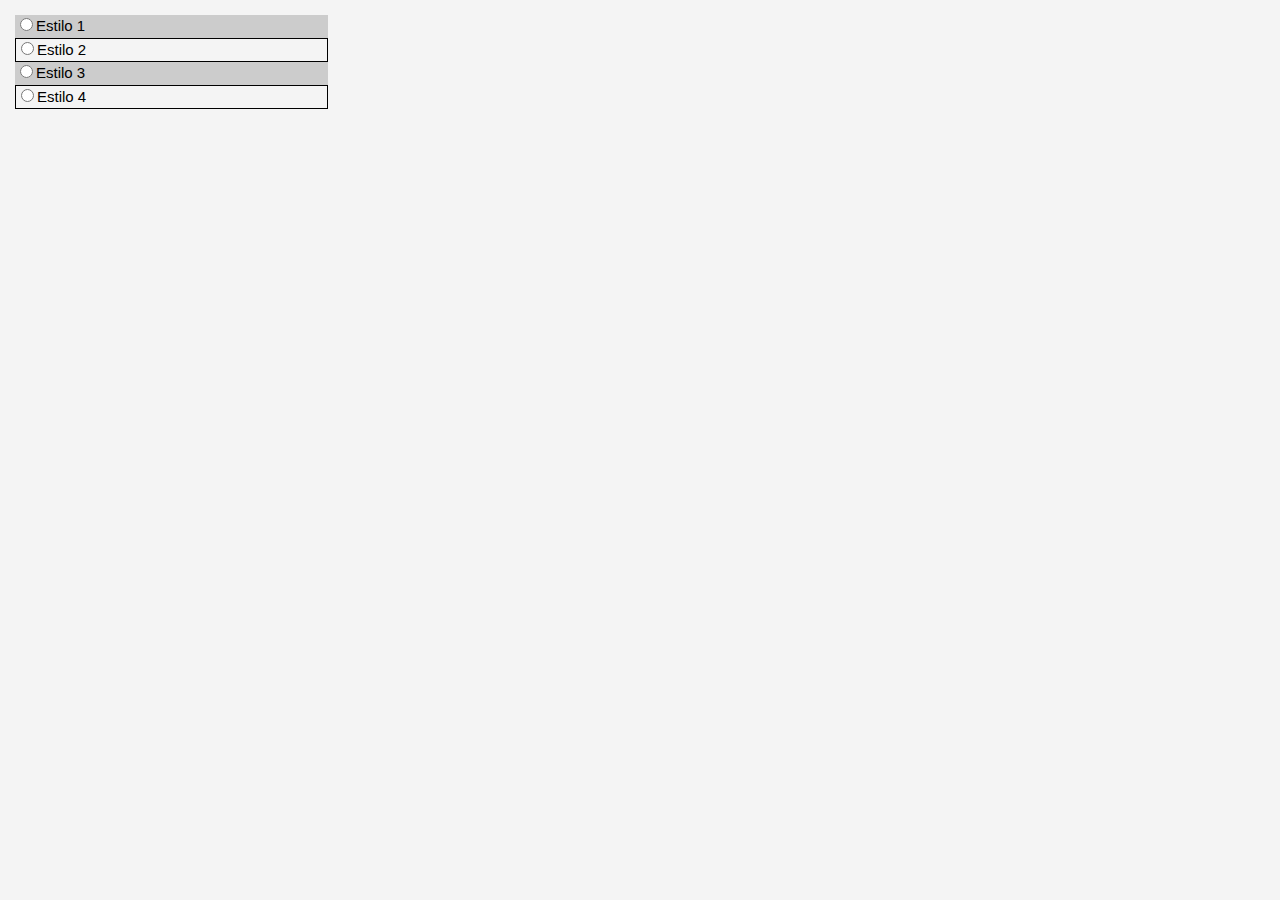
<file: radio/index.html>
<!DOCTYPE html>
<html lang="en">

<head>
    <meta charset="UTF-8">
    <meta name="viewport" content="width=device-width, initial-scale=1.0">
    <meta http-equiv="X-UA-Compatible" content="ie=edge">
    <title>Radio</title>
    <link rel="stylesheet" href="body.css">
    <link rel="stylesheet" href="main.css">
</head>

<body>

    <div class="main">
        <div class="leaf">
            <input type="radio" class="radios" name="estilos" id="estilo1" value="0">Estilo 1</div>
        <div class="leaf">
            <input type="radio" class="radios" name="estilos" id="estilo2" value="1">Estilo 2</div>
        <div class="leaf">
            <input type="radio" class="radios" name="estilos" id="estilo3" value="2">Estilo 3</div>
        <div class="leaf">
            <input type="radio" class="radios" name="estilos" id="estilo4" value="3">Estilo 4</div>
    </div>

    <div class="tabs" id="tab1">
        <section>
            <h3>Contenido del tab1</h3>
            <p>Lorem, ipsum dolor.</p>
        </section>
    </div>
    <div class="tabs" id="tab2">
        <section>
            <h3>Contenido del tab2</h3>
            <p>Lorem, ipsum dolor.</p>
        </section>
    </div>
    <div class="tabs" id="tab3">
        <section>
            <h3>Contenido del tab3</h3>
            <p>Lorem, ipsum dolor.</p>
        </section>
    </div>
    <div class="tabs" id="tab4">
        <section>
            <h3>Contenido del tab4</h3>
            <p>Lorem, ipsum dolor.</p>
        </section>
    </div>

    <script src="radio_controller.js"></script>
</body>

</html>
</file>
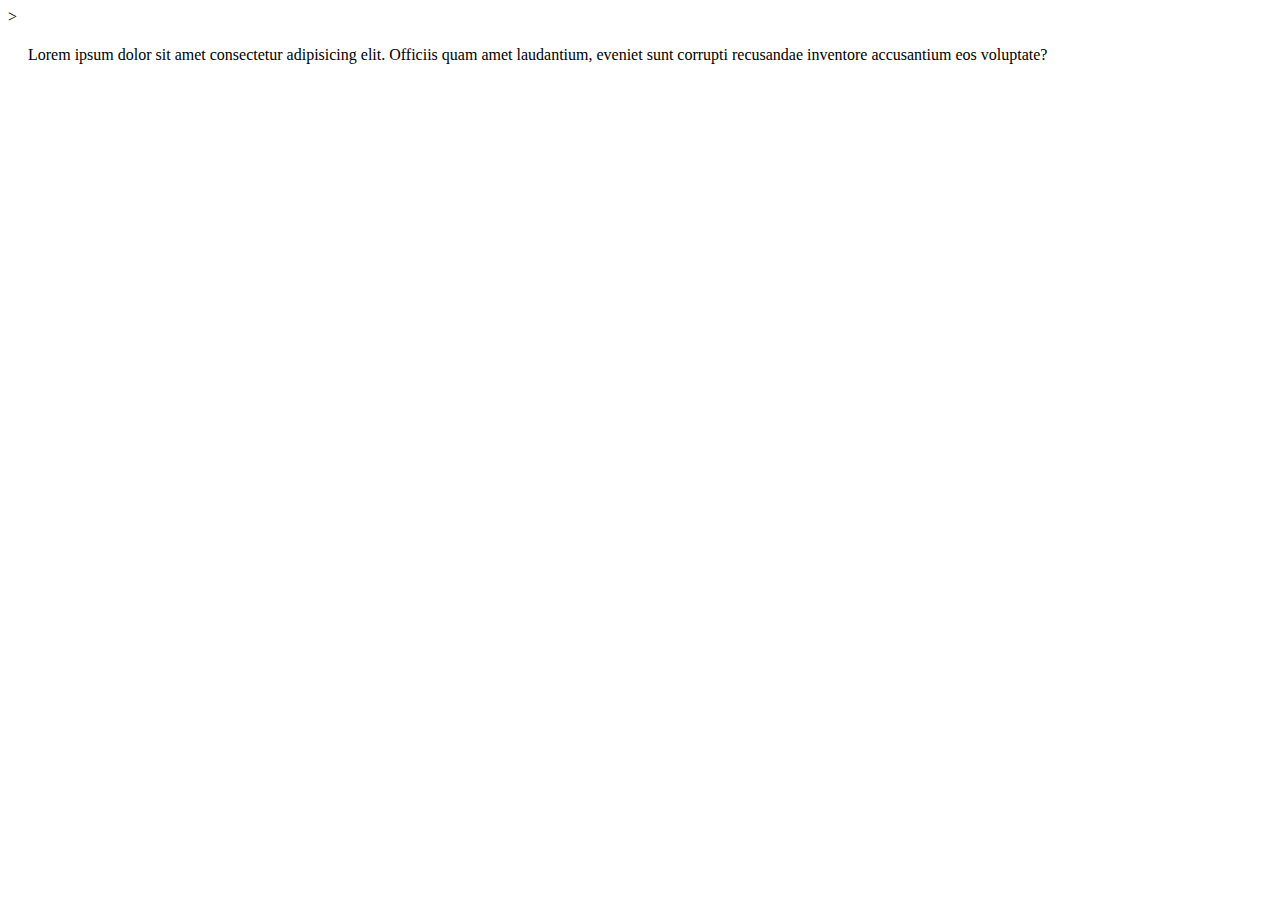
<file: sidebar/index.html>
<!DOCTYPE html>
<html lang="en">

<head>
    <meta charset="UTF-8">
    <meta name="viewport" content="width=device-width, initial-scale=1.0">
    <meta http-equiv="X-UA-Compatible" content="ie=edge">
    <title>Sidebar</title>
    <link rel="stylesheet" href="main.css">
    <!--link rel="stylesheet" href="right.css"-->
    <!--link rel="stylesheet" href="fixed.css"-->
</head>

<body>
    <div id="mySidenav" class="sidenav">
        <a href="javascript:void(0)" class="closebtn" onclick="closeNav()"><</a>
        <a href="#">About</a>
        <a href="#">Services</a>
        <a href="#">Clients</a>
        <a href="#">Contact</a>
    </div>

    <!-- Use any element to open the sidenav -->
    <span onclick="openNav()">></span>

    <!-- Add all page content inside this div if you want the side nav to push page content to the right (not used if you only want the sidenav to sit on top of the page -->
    <div id="main">
        Lorem ipsum dolor sit amet consectetur adipisicing elit. Officiis quam amet laudantium, eveniet sunt corrupti recusandae inventore accusantium eos voluptate?
    </div>

    <script src="app1.js"></script>

</body>

</html>
</file>
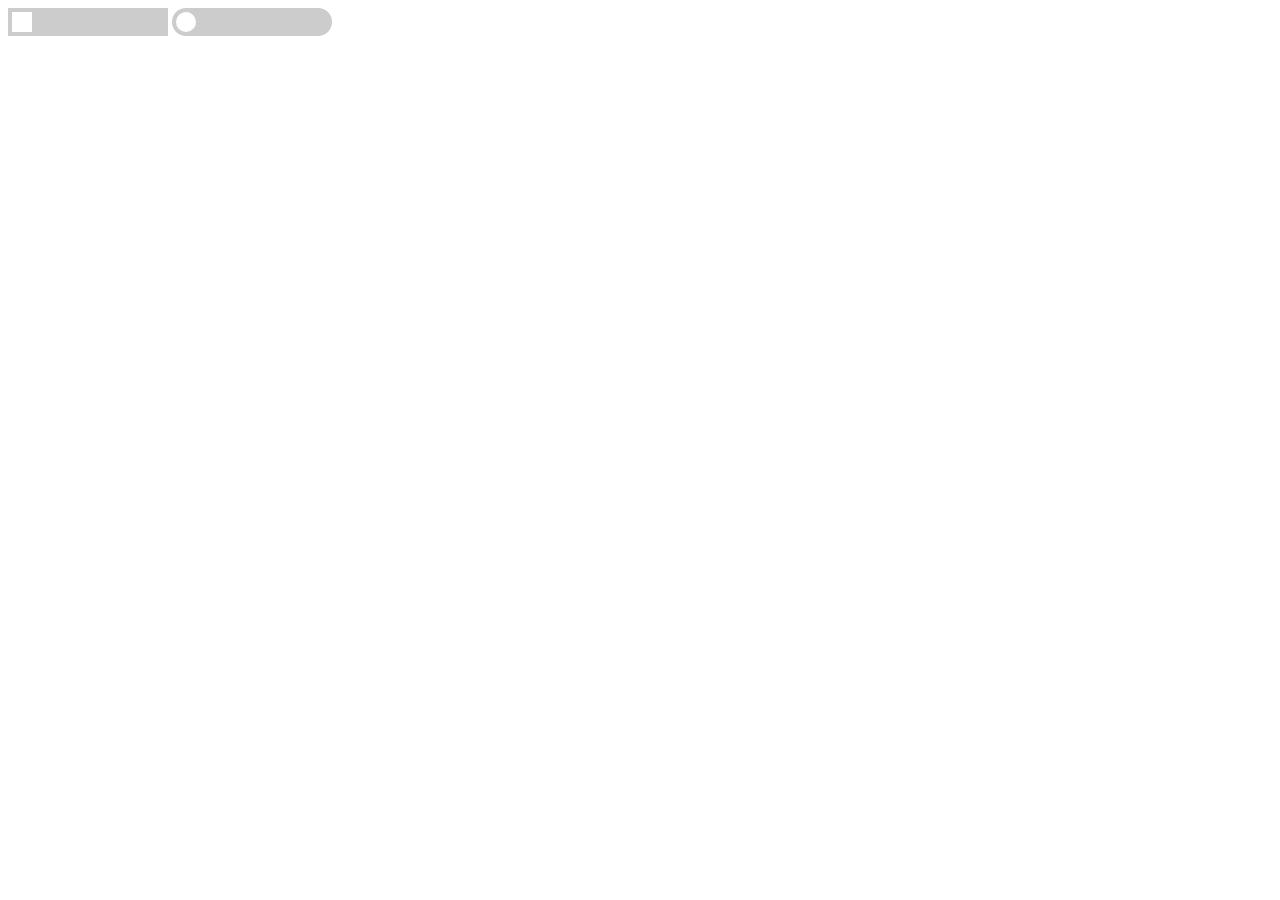
<file: switch/index.html>
<!DOCTYPE html>
<html lang="en">
<head>
    <meta charset="UTF-8">
    <meta name="viewport" content="width=device-width, initial-scale=1.0">
    <meta http-equiv="X-UA-Compatible" content="ie=edge">
    <title>Document</title>
    <link rel="stylesheet" href="slider.css">
    <!--link rel="stylesheet" href="slidershort.css"-->
</head>
<body>
    
    <!-- Rectangular switch -->
<label class="switch">
    <input type="checkbox">
    <span class="slider"></span>
  </label>
  
  <!-- Rounded switch -->
  <label class="switch">
    <input type="checkbox">
    <span class="slider round"></span>
  </label>
  <script>
        var checkedd=document.querySelector("[type=checkbox]");
        checkedd.addEventListener('click',()=>console.log(checkedd.checked));
        </script>
</body>
</html>
</file>
<file: radio/body.css>
body{
    font-family:Arial, Helvetica, sans-serif;
    font-size: 15px;
    line-height: 1.5;
    /* Es lo mismo poner lo siguiente:                  */
    /*      font:15px/1.5 Arial, Helvetica sans-serif;  */
    padding:0;
    margin:0;
    background-color: #F4F4F4;
}
</file>
<file: radio/main.css>
.main{
    display:grid;
    grid-template-columns: 25%;
    grid-column-gap: 5px;
    margin: 15px;
    
}
.leaf:nth-child(odd){
    background: #ccc;
    
}
.leaf:nth-child(even){
    border: 1px black solid;
}
</file>
<file: sidebar/main.css>
/* The side navigation menu */
.sidenav {
    height: 100%; /* 100% Full-height */
    width: 0; /* 0 width - change this with JavaScript */
    position: fixed; /* Stay in place */
    z-index: 1; /* Stay on top */
    top: 0;
    left: 0;
    background-color: #111; /* Black*/
    overflow-x: hidden; /* Disable horizontal scroll */
    padding-top: 60px; /* Place content 60px from the top */
    transition: 0.5s; /* 0.5 second transition effect to slide in the sidenav */
}

/* The navigation menu links */
.sidenav a {
    padding: 8px 8px 8px 32px;
    text-decoration: none;
    font-size: 25px;
    color: #818181;
    display: block;
    transition: 0.3s
}

/* When you mouse over the navigation links, change their color */
.sidenav a:hover, .offcanvas a:focus{
    color: #f1f1f1;
}

/* Position and style the close button (top right corner) */
.sidenav .closebtn {
    position: absolute;
    top: 0;
    right: 25px;
    font-size: 36px;
    margin-left: 50px;
}

/* Style page content - use this if you want to push the page content to the right when you open the side navigation */
#main {
    transition: margin-left .5s;
    padding: 20px;
}

/* On smaller screens, where height is less than 450px, change the style of the sidenav (less padding and a smaller font size) */
@media screen and (max-height: 450px) {
    .sidenav {padding-top: 15px;}
    .sidenav a {font-size: 18px;}
}
</file>
<file: switch/slider.css>
/* The switch - the box around the slider */

.switch {
    position: relative;
    display: inline-block;
    width: 160px;
    height: 28px;
}

/* Hide default HTML checkbox */

.switch input {
    display: none;
}

/* The slider */

.slider {
    position: absolute;
    cursor: pointer;
    top: 0;
    left: 0;
    right: 0;
    bottom: 0;
    background-color: #ccc;
    -webkit-transition: .4s;
    transition: .4s;
}

.slider:before {
    position: absolute;
    content: "";
    height: 20px;
    width: 20px;
    left: 4px;
    bottom: 4px;
    background-color: white;
    -webkit-transition: .4s;
    transition: .4s;
}

input:checked+.slider {
    background-color: #2196F3;
}

input:focus+.slider {
    box-shadow: 0 0 1px #2196F3;
}

input:checked+.slider:before {
    -webkit-transform: translateX(126px);
    -ms-transform: translateX(126px);
    transform: translateX(126px);
}

/* Rounded sliders */

.slider.round {
    border-radius: 34px;
}

.slider.round:before {
    border-radius: 50%;
}
</file>
